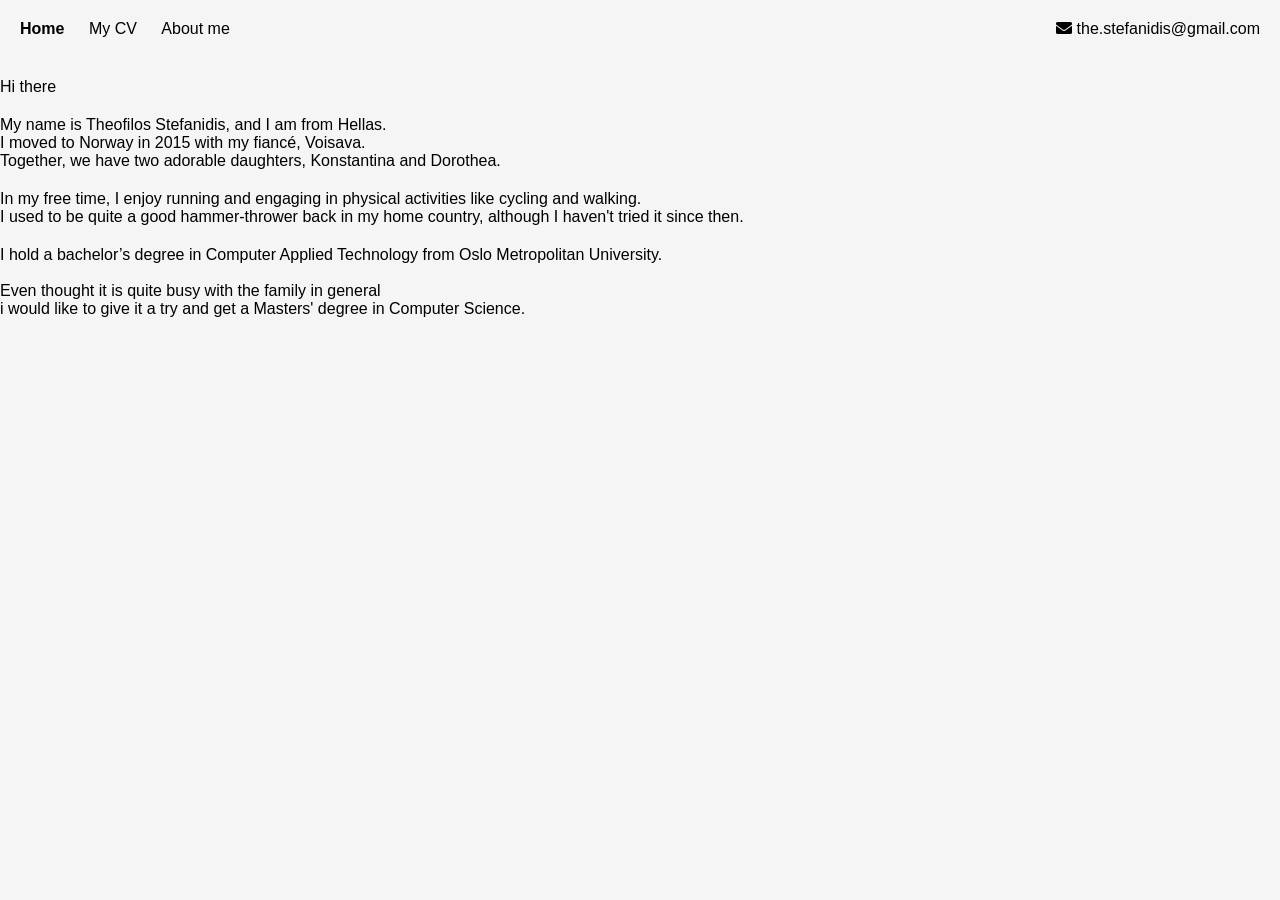
<file: about.html>
<!DOCTYPE html>
<html lang="en">
    <head>
        <meta charset="UTF-8">
        <meta name="viewport" content="width=device-width, initial-scale=1">
        <title>Theofilos Stefanidis</title>
       <link rel="stylesheet" href="style.css">
        <link rel="stylesheet" href="https://cdnjs.cloudflare.com/ajax/libs/font-awesome/5.15.3/css/all.min.css">

        </head>
<body>
    
      <div class="container">
        <nav>
            <ul>
                <li> <a class="active" href="index.html"> Home</a></li>
                <li><a href="myCv.html">My CV</a></li>
                <li><a href="about.html">About me</a></li>
            </ul>
            <a href="mailto:the.stefanidis@gmail.com" class="email-icon">
            <i class="fas fa-envelope"></i> the.stefanidis@gmail.com
            
            </a>
        </nav>
        </div>
        <div class="about-me">
            <p>Hi there<br>
                <p>My name is Theofilos Stefanidis, and I am from Hellas.<br>
                     I moved to Norway in 2015 with my fiancé, Voisava.<br>
                      Together, we have two adorable daughters, Konstantina and Dorothea.<br></p>


                
                <p>In my free time, I enjoy running and engaging in physical activities like cycling and walking.
                     <br>I used to be quite a good hammer-thrower back in my home country, although I haven't tried it since then.<br></p>
                
                <p>I hold a bachelor’s degree in Computer Applied Technology from Oslo Metropolitan University.<br>
                <br>
                Even thought it is quite busy with the family in general<br>
                 i would like to give it a try and get a Masters' degree in Computer Science.</p>

        </div>
    

</body>
</html>
</file>
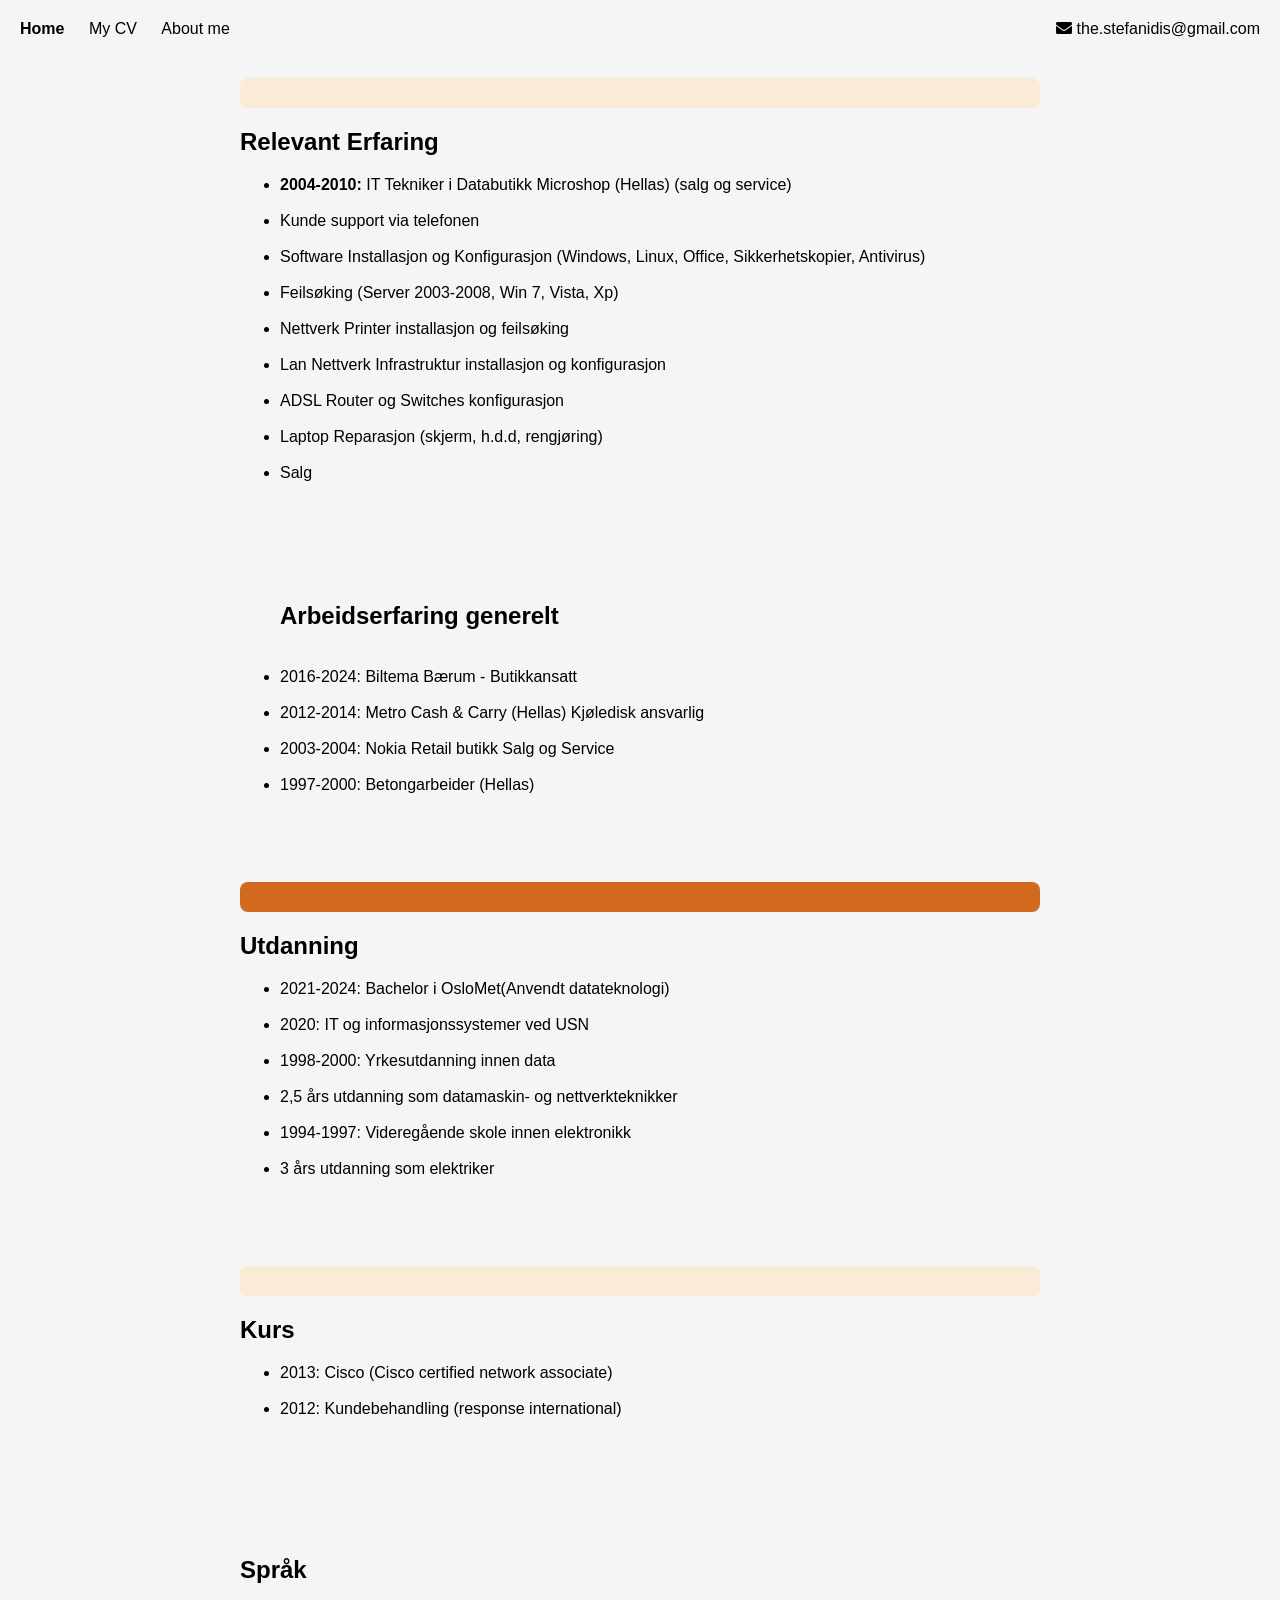
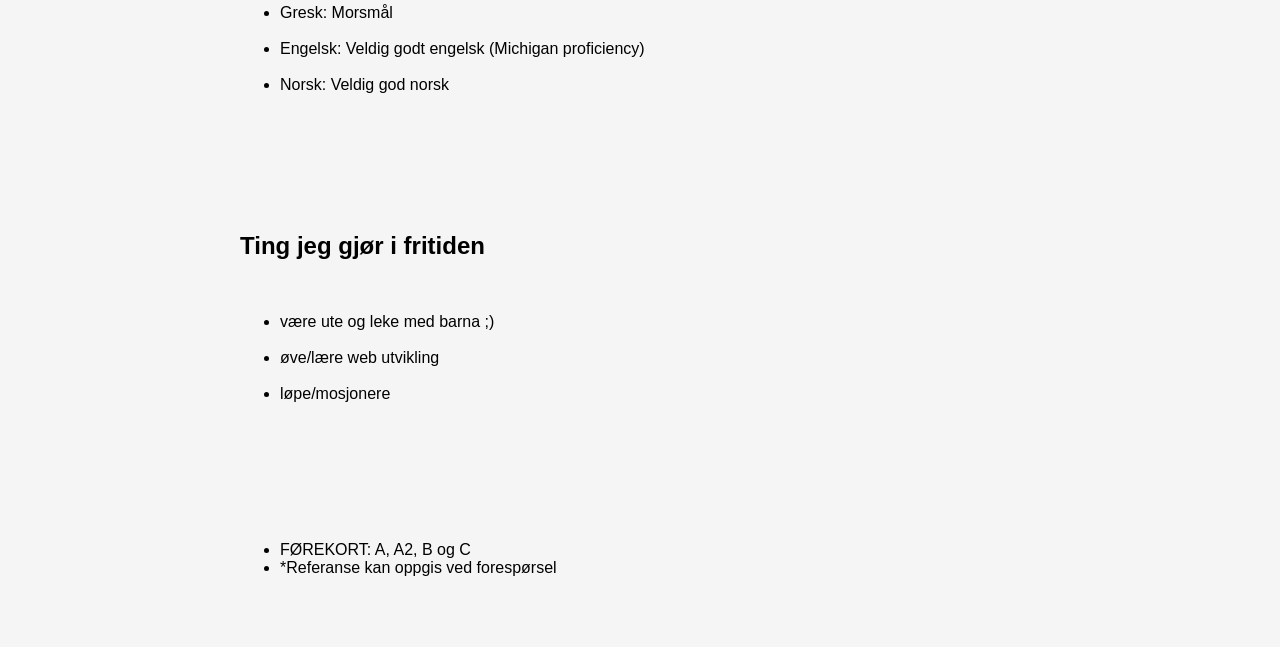
<file: myCv.html>
<!DOCTYPE html>
<html lang="en">
    <head>
        <meta charset="UTF-8">
        <meta name="viewport" content="width=device-width, initial-scale=1">
        <title>Theofilos Stefanidis</title>
       <link rel="stylesheet" href="style.css">
        <link rel="stylesheet" href="https://cdnjs.cloudflare.com/ajax/libs/font-awesome/5.15.3/css/all.min.css">

        </head>
<body>
   
      <div class="container">
        <nav>
            <ul>
                <li> <a class="active" href="index.html"> Home</a></li>
                <li><a href="myCv.html">My CV</a></li>
                <li><a href="about.html">About me</a></li>
            </ul>
            <a href="mailto:the.stefanidis@gmail.com" class="email-icon">
            <i class="fas fa-envelope"></i> the.stefanidis@gmail.com
            
            </a>
        </nav>
        </div>
    

<div class="cv">
    <p class="section one">
    <h2>Relevant Erfaring</h2>
    <ul>
        <li><strong>2004-2010:</strong> IT Tekniker i Databutikk Microshop (Hellas) (salg og service)</li><br>
        <li>Kunde support via telefonen</li><br>
        <li>Software Installasjon og Konfigurasjon (Windows, Linux, Office, Sikkerhetskopier, Antivirus)</li><br>
        <li>Feilsøking (Server 2003-2008, Win 7, Vista, Xp)</li><br>
        <li>Nettverk Printer installasjon og feilsøking</li><br>
        <li>Lan Nettverk Infrastruktur installasjon og konfigurasjon</li><br>
        <li>ADSL Router og Switches konfigurasjon</li><br>
        <li>Laptop Reparasjon (skjerm, h.d.d, rengjøring)</li><br>
        <li>Salg</li>
    </ul></p>
    <p class="section tow">
    <ul>
        <h2>Arbeidserfaring generelt</h2><br>
        <li>2016-2024: Biltema Bærum - Butikkansatt</li><br>
        <li>2012-2014: Metro Cash & Carry (Hellas) Kjøledisk ansvarlig</li><br>
        <li>2003-2004: Nokia Retail butikk Salg og Service</li><br>
        <li>1997-2000: Betongarbeider (Hellas)</li><br>
    </ul></p>
    <p class="section three">
<hr>

    <h2>Utdanning</h2>
    <ul>
        <li>2021-2024: Bachelor i OsloMet(Anvendt datateknologi)</li><br>
        <li>2020: IT og informasjonssystemer ved USN</li><br>
        <li>1998-2000: Yrkesutdanning innen data</li><br>
        <li>2,5 års utdanning som datamaskin- og nettverkteknikker</li><br>
        <li>1994-1997: Videregående skole innen elektronikk</li><br>
        <li>3 års utdanning som elektriker</li><br>
    </ul></p>
<p class="section four">
<hr>

    <h2>Kurs</h2>
    <ul>
        <li>2013: Cisco (Cisco certified network associate)</li><br>
        <li>2012: Kundebehandling (response international)</li><br>
    </ul></p>
<p class="section five">
<hr>

    <h2>Språk</h2>
    <ul>
        <li>Gresk: Morsmål</li><br>
        <li>Engelsk: Veldig godt engelsk (Michigan proficiency)</li><br>
        <li>Norsk: Veldig god norsk</li><br>
    </ul></p>

<p class="section six">
    <h2>Ting jeg gjør i fritiden</h2><br>
    <ul>
        <li>være ute og leke med barna ;)</li><br>
        <li>øve/lære web utvikling</li><br>
        <li>løpe/mosjonere</li><br>
    </ul></p>
<p class="section seven">
<hr>

    <ul>
<li>FØREKORT: A, A2, B og C</li>

<li>*Referanse kan oppgis ved forespørsel</li>
</ul></p>
</div>
</body>
</html>
</file>
<file: style.css>
body {
    background-color: whitesmoke;
    margin: 0;
    font-family: Arial, Helvetica, sans-serif;
}

.container {
    display: flex;
    justify-content: space-between;
    align-items: center;
    padding: 20px;
    border: none; /* Ensure no border on the container */
}

nav {
    flex: 1;
    display: flex;
    justify-content: center;
    border: none;
}

nav ul {
    list-style-type: none;
    margin: 0;
    padding: 0;
}

nav ul li {
    display: inline;
    margin-right: 20px;
}

nav ul li a {
    text-decoration: none;
    color: black;
}

nav ul li a.active {
    font-weight: bold;
}

.email-icon {
    text-decoration: none;
    color: black;
    margin-left: auto;
}

.image-container {
    display: flex;
    align-items: center;
    justify-content: center;
    margin-bottom: 20px;
    border: none; /* Ensure no border in the image container */
}

.image-container img {
    max-width: 30%;
    height: auto;
    margin-bottom: 20px;
    border: none; /* Remove any borders from images */
}

p {
    text-align: left;
    margin: 20px 0;
    padding: 0;
    border: none; /* Ensure no black border */
    box-shadow: none; /* Ensure no shadow */
    background: none; /* Remove any background artifacts */
}

footer {
    color: white;
    background-color: grey;
    text-align: center;
    padding: 50px 0;
    margin: 0;
}

.cv {
    max-width: 800px;
    margin: 0 auto;
    border: none; /* Ensure no borders on the CV container */
}

.cv p {
    margin: 20px 0;
    padding: 15px;
    border: none;
    box-shadow: none;
    line-height: 1.6;
    font-size: 16px;
    border-radius: 8px;
}

.cv .section.one {
    background-color: antiquewhite;
    color: #333;
}

.cv .section.two {
    background-color: aquamarine;
    color: #000;
}

.cv .section.three {
    background-color: chocolate;
    color: #fff;
}
.cv .section.four {
    background-color: antiquewhite;
    color:brown;
}

hr {
    display: none; /* Hide any horizontal rules */
    border: none;
}
</file>
